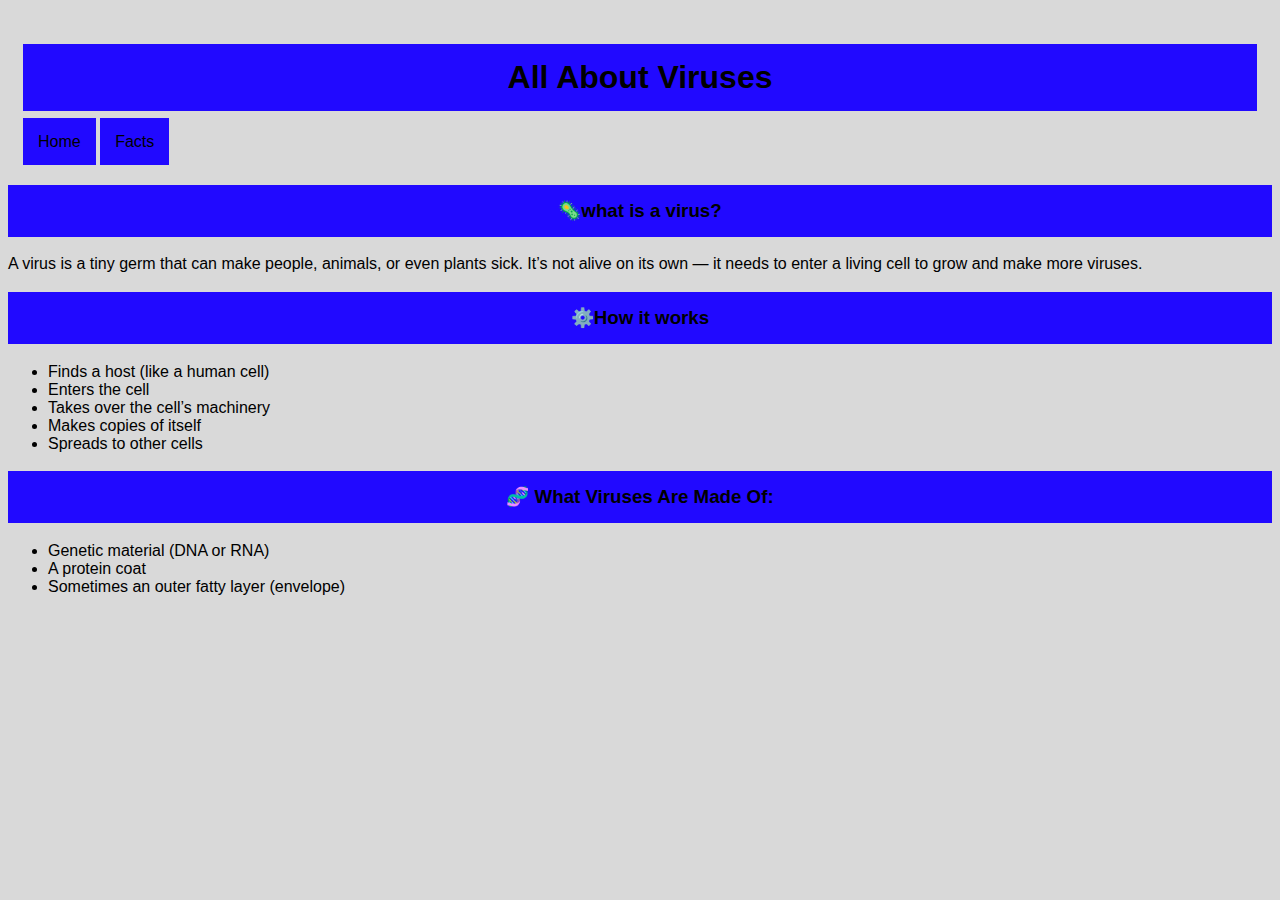
<file: index.html>
<html>
    <head>
        <title> All About Viruses</title>
        <link rel="stylesheet" href="style.css">
    </head>
    <body>
        <header>
                                <h1>All About Viruses</h1>

            <nav>
                <a href="index.html">Home</a>
                <a href="fact.html">Facts</a>
                </nav>
                </header>
                <main>

                    <h3>
                        🦠what is a virus?
                    </h3>
                    <p>A virus is a tiny germ that can make people, animals, or even plants sick. It’s not alive on its own — it needs to enter a living cell to grow and make more viruses.</p>
                    <h3>
                        
                        ⚙️How it works
                    </h3>
                    <ul>
                        <li>Finds a host (like a human cell)</li>
                        <li>Enters the cell</li>
                        <li>Takes over the cell’s machinery</li>
                        <li>Makes copies of itself</li>
                        <li>Spreads to other cells</li>
                    </ul>
                    <h3>
                       
                        🧬 What Viruses Are Made Of:
                    </h3>
                    <ul>
                        <li>Genetic material (DNA or RNA)</li>
                        <li>A protein coat</li>
                        <li>Sometimes an outer fatty layer (envelope) </li>
                    </ul>
                </main>
    </body>
</html>
</file>
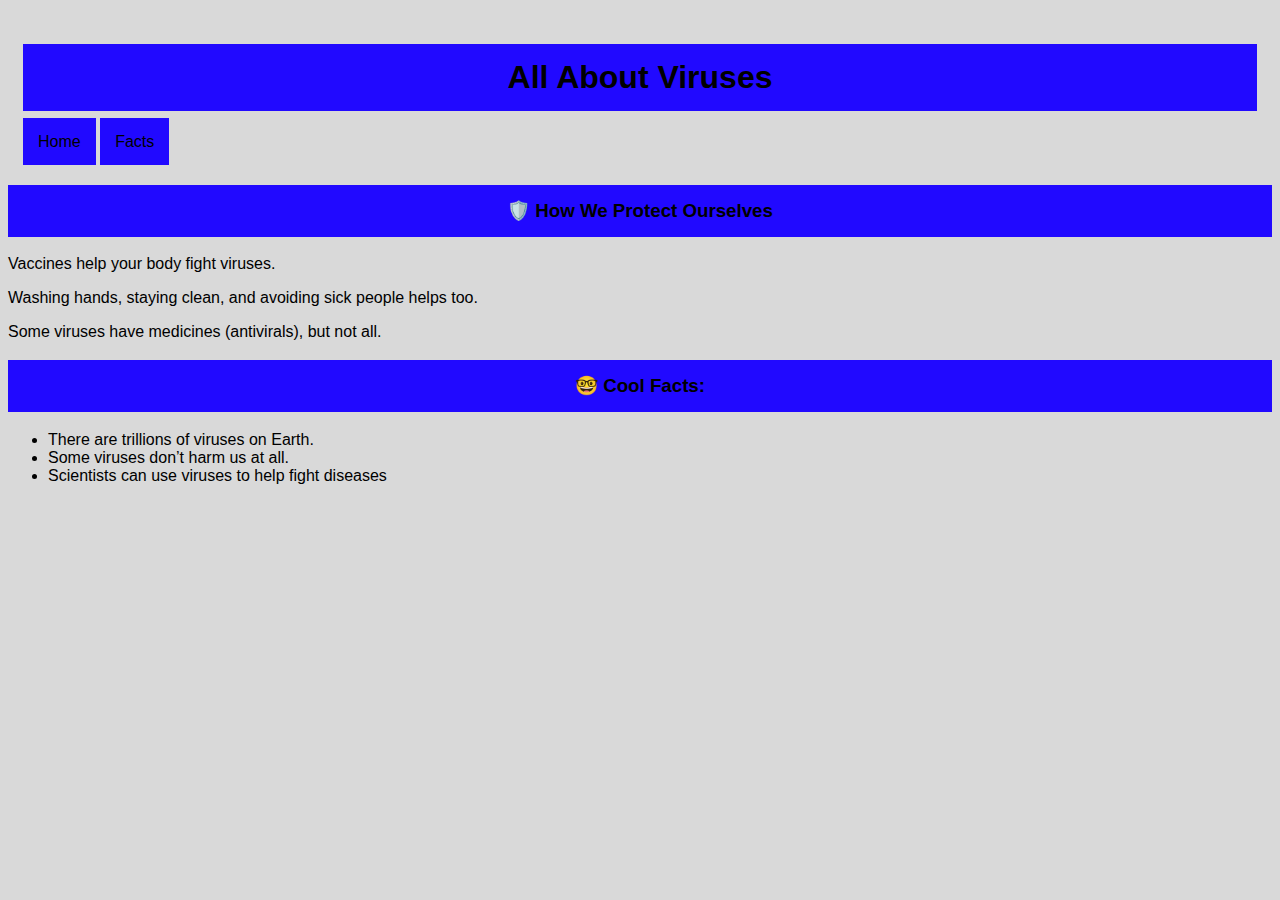
<file: fact.html>
<html>
    <head>
        <title> All About Viruses</title>
        <link rel="stylesheet" href="style.css">
    </head>
    <body>
        <header>
                                <h1>All About Viruses</h1>

            <nav>
                <a href="index.html">Home</a>
                <a href="fact.html">Facts</a>
                </nav>
                </header>
                <main> 
                    <h3>🛡️ How We Protect Ourselves</h3>
                    <p>Vaccines help your body fight viruses.</p>
                    <p>Washing hands, staying clean, and avoiding sick people helps too.</p>
                    <p>Some viruses have medicines (antivirals), but not all.</p>
    
                    <h3>🤓 Cool Facts:</h3>
                    <ul>
                        <li>There are trillions of viruses on Earth.</li>
                        <li>Some viruses don’t harm us at all.</li>
                        <li>Scientists can use viruses to help fight diseases</li>
                    </ul>
                        
            </main>
    </body>
</html>
</file>
<file: style.css>
body {
    font-family: sans-serif;
    background-color:#D9D9D9;
}

header {
    padding:15px;
}

nav a {
    background-color: #2109FF;
    padding: 15px;
    text-decoration: none;
    color: black;
}

h1, h3 {
    text-align: center;
    background-color: #2109FF;
    padding: 15px;
}
</file>
